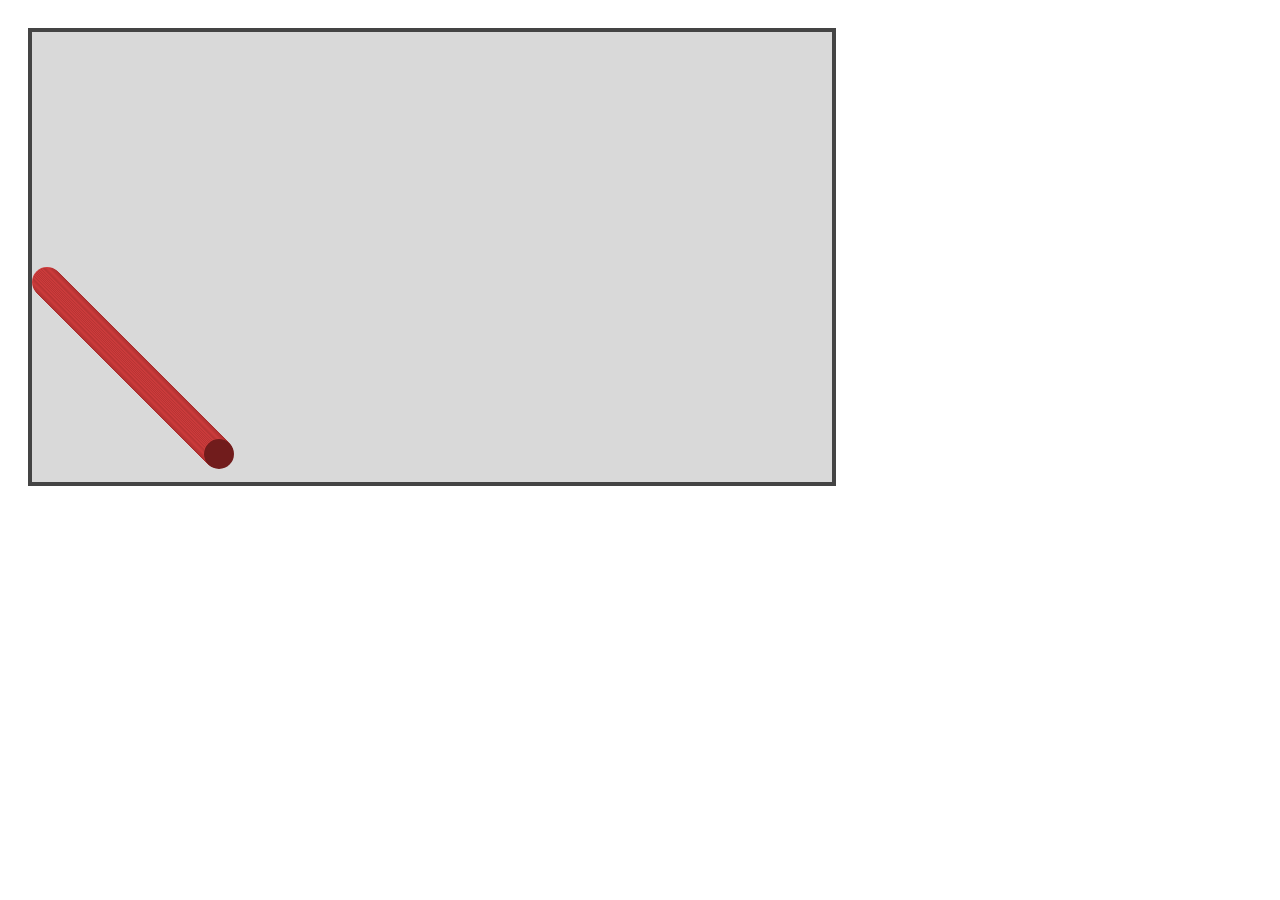
<file: JavaScript/BouncingBall/index.html>
﻿<!DOCTYPE html>
<html xmlns="http://www.w3.org/1999/xhtml">
<head>
    <title></title>
    <link href="boncingBall.css" rel="stylesheet" />
</head>
<body>
    <canvas width="800" height="450" id="canvas-id">Canvas not supported
    </canvas>
    <script src="boucingBall.js"></script>
</body>
</html>
</file>
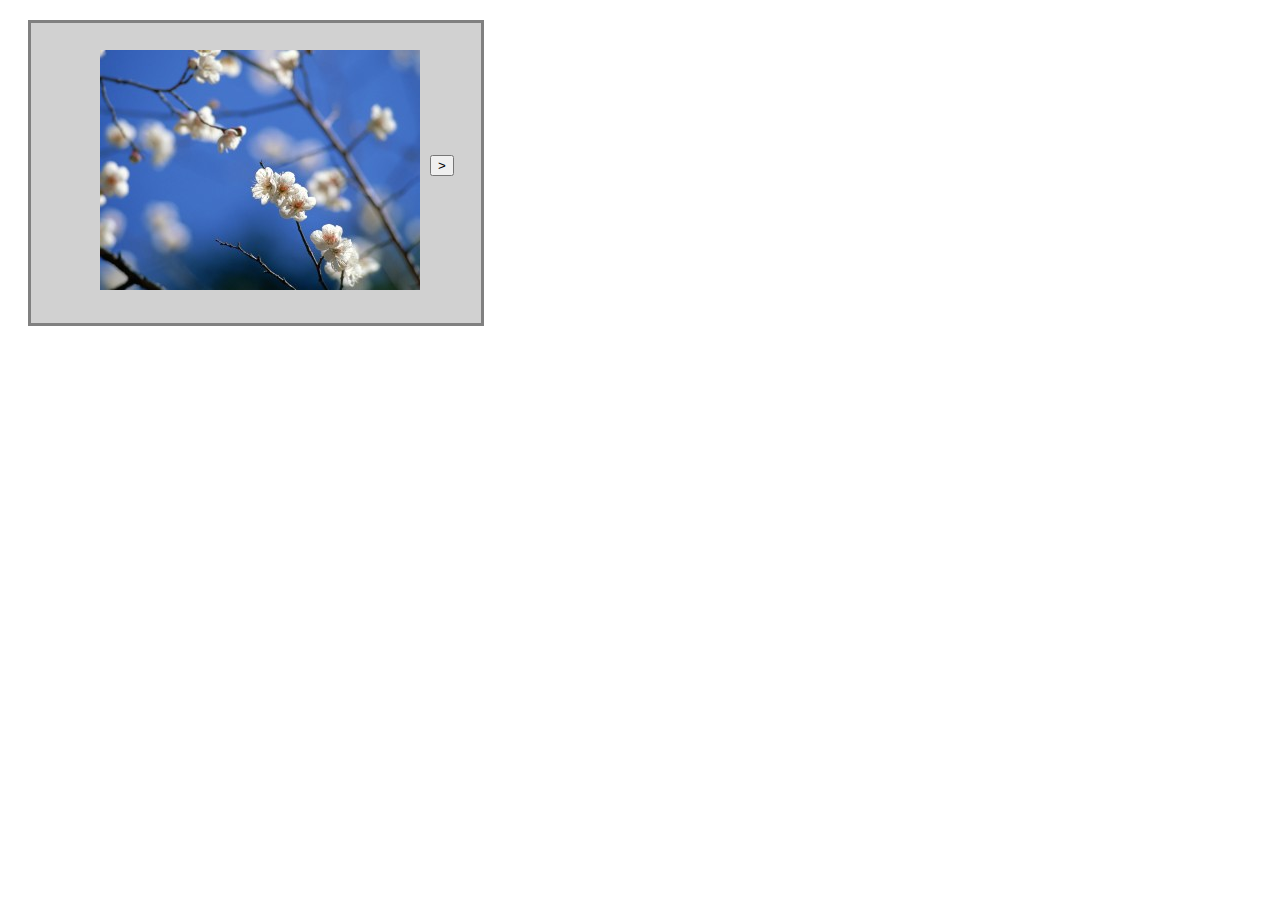
<file: JavaScript/Carousel/index.html>
﻿<!DOCTYPE html>
<html xmlns="http://www.w3.org/1999/xhtml">
<head>
    <title>Flower carousel</title>
    <link href="carouselStyles.css" rel="stylesheet" />
</head>
<body>
    <div id="wrapper">
        <button id="backward">< </button>
        <div id="imageHolder">
            <img src="imgs/flower (1).jpg" alt="Alternate Text" />
            <img src="imgs/flower (2).jpg" alt="Alternate Text" />
            <img src="imgs/flower (3).jpg" alt="Alternate Text" />
            <img src="imgs/flower (4).jpg" alt="Alternate Text" />
            <img src="imgs/flower (5).jpg" alt="Alternate Text" />
            <img src="imgs/flower (6).jpg" alt="Alternate Text" />
            <img src="imgs/flower (7).jpg" alt="Alternate Text" />
        </div>
        <button id="forward">> </button>

        <script src="carousellFunctionality.js"></script>
    </div>
</body>
</html>
</file>
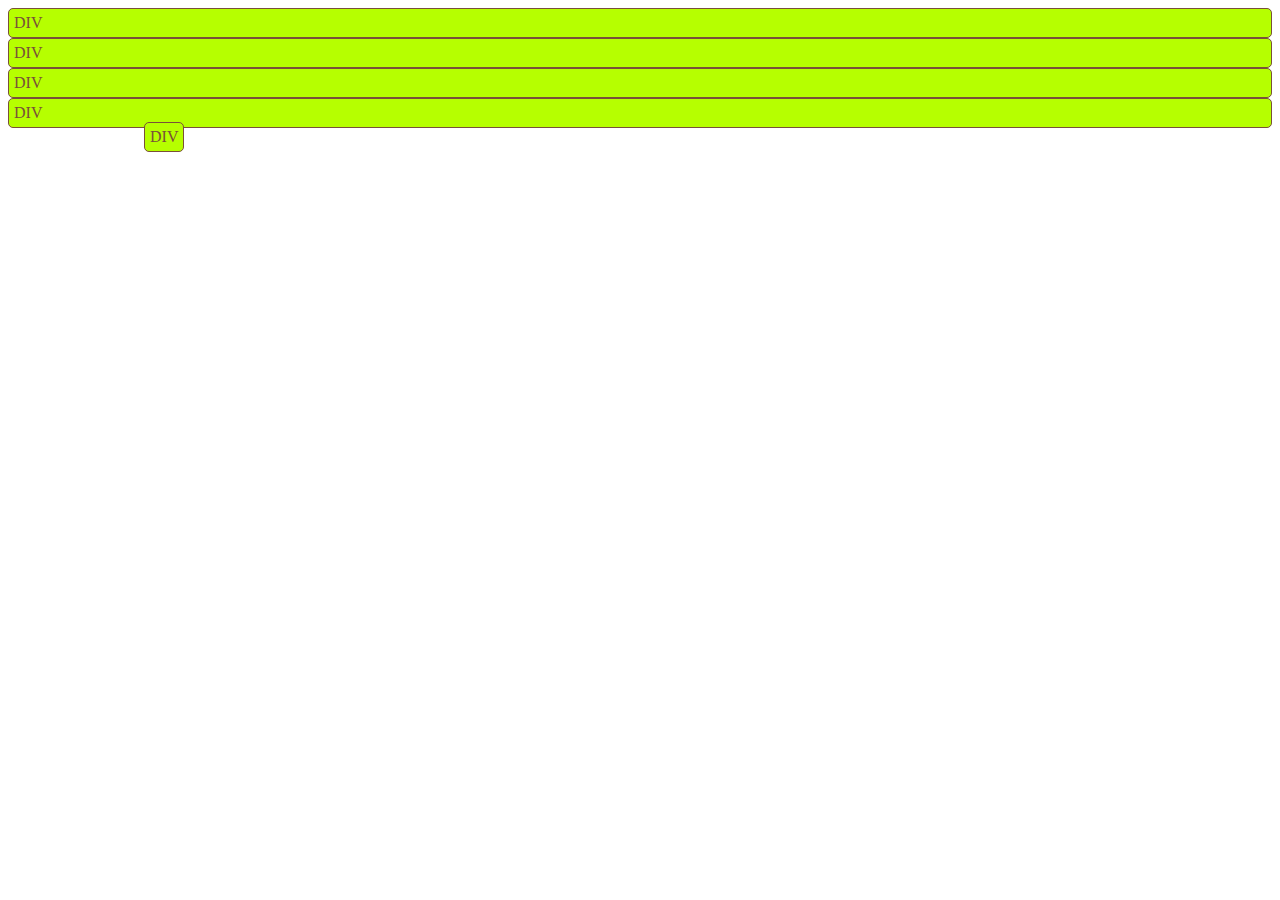
<file: JavaScript/DivsInCIrcle/index.html>
﻿<!DOCTYPE html>
<html xmlns="http://www.w3.org/1999/xhtml">
<head>
    <title>DIVs in circle</title>
    <style>
        .div-to-move {
            border: 1px solid #795039;
            border-radius: 5px;
            padding: 5px;
            background-color: #b6ff00;
            color: #795039;
        }
    </style>
</head>
<body onload="moveDivStart()">

    <div id="container">
        <div class="div-to-move">DIV</div>
        <div class="div-to-move">DIV</div>
        <div class="div-to-move">DIV</div>
        <div class="div-to-move">DIV</div>
        <div class="div-to-move">DIV</div>
    </div>

    <script>
        function moveDivStart() {

            function moveDiv(t, myDiv) {
                myDiv.style.position = "absolute";
                t = t + 0.1; // "time"
                var r = 50; //radius of circle
                var xcenter = 100; //x location of circles centre on screen
                var ycenter = 100; //y location of circles centre on screen
                var x = Math.floor(xcenter + (r * Math.cos(t))); //circles parametric function
                var y = Math.floor(ycenter + (r * Math.sin(t))); //circles parametric function

                myDiv.style.top = x + "px"; //set divs new coordinates
                myDiv.style.left = y + "px"; //set divs new coordinates

                setTimeout();
                setTimeout(function () { //make sure the animation keeps going
                    moveDiv(t, myDiv);
                }, 100);
            }

            //function divsCoordintes() {

            //    var container = document.getElementById("container");
            //    var divs = container.childNodes;
            //    var onlyDivs = [];
            //    for (var i = 0; i < divs.length; i++) {
            //        if (divs[i] instanceof HTMLDivElement) {
            //            onlyDivs.push(divs[i]);
            //        }
            //    }
            //    var numElements = 5;
            //    var angle = 36;
            //    var radius = 50;
            //    var step = (2 * Math.PI) / numElements;

            //    for (var i = 0; i < numElements; i++) {
            //        var x = 200 / 2 + radius * Math.cos(angle);
            //        var y = 200 / 2 + radius * Math.sin(angle);
            //        angle += step;
            //        onlyDivs[i].style.position = "absolute";
            //        onlyDivs[i].style.top = x + "px";
            //        onlyDivs[i].style.left = y + "px";

            //    }
            //}

            //divsCoordintes();

            var myDivs = document.getElementsByClassName("div-to-move");//get div elements

            moveDiv(1, myDivs[0]); //start the animation
            moveDiv(2.2, myDivs[1]); //start the animation
            moveDiv(3.4, myDivs[2]); //start the animation
            moveDiv(4.6, myDivs[3]); //start the animation
            moveDiv(5.8, myDivs[4]); //start the animation
        }
    </script>
</body>
</html>
</file>
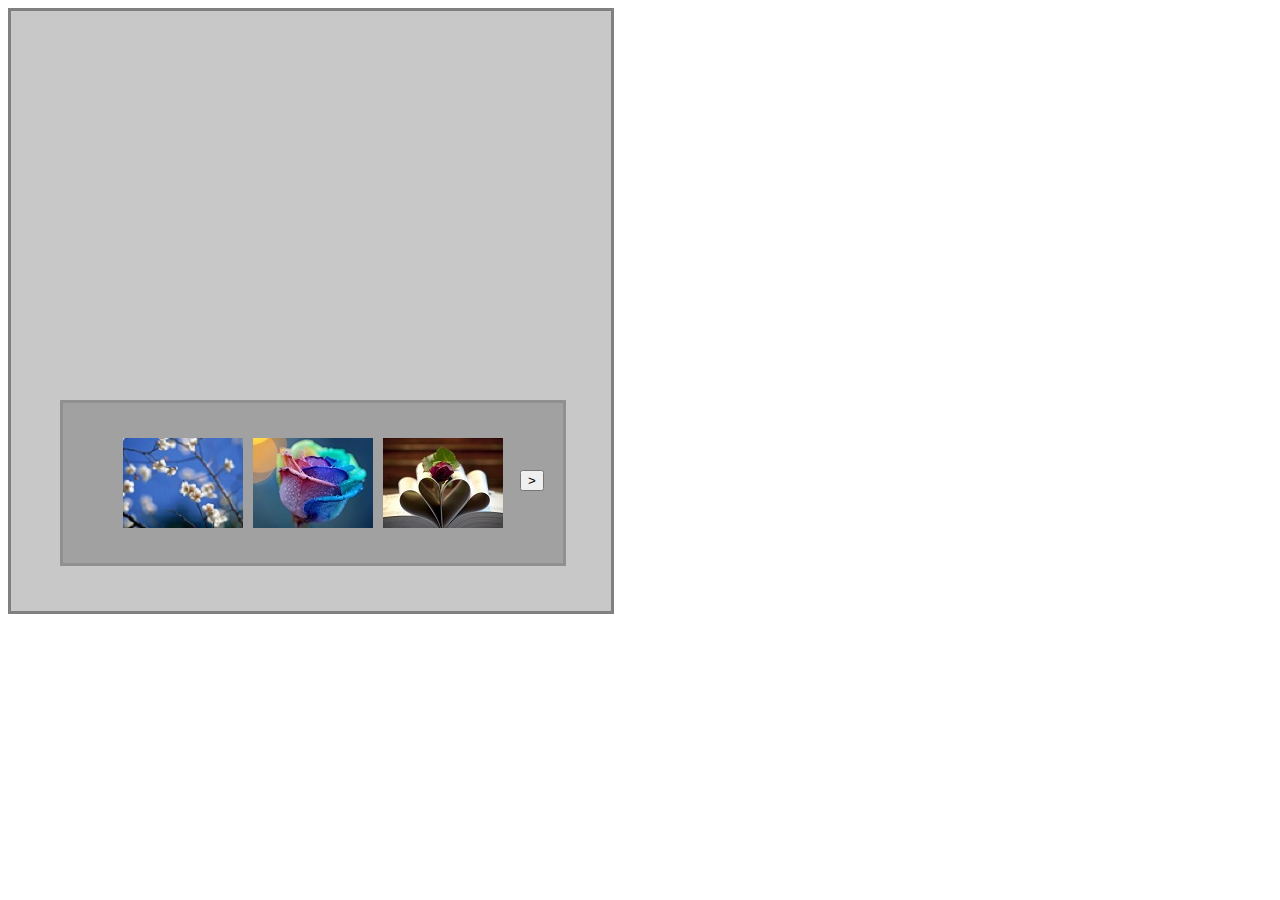
<file: JavaScript/ImageSlaiderPrototypalOOP/index.html>
﻿<!DOCTYPE html>
<html xmlns="http://www.w3.org/1999/xhtml">
<head>
    <title></title>

    <script src="ObjCreateShilIE.js"></script>
    <link href="styles.css" rel="stylesheet" />
    <!--<link href="http://localhost:3106/styles.css" rel="stylesheet" />-->
</head>
<body>
    <div id="wrapper">
        <div id="large-image"></div>
        <div id="thumbnail-conatainer"></div>
        <button id="prev"><</button>
        <button id="next">></button>
    </div>
    <script src="imageSliderFunctionality.js"></script>
</body>
</html>
</file>
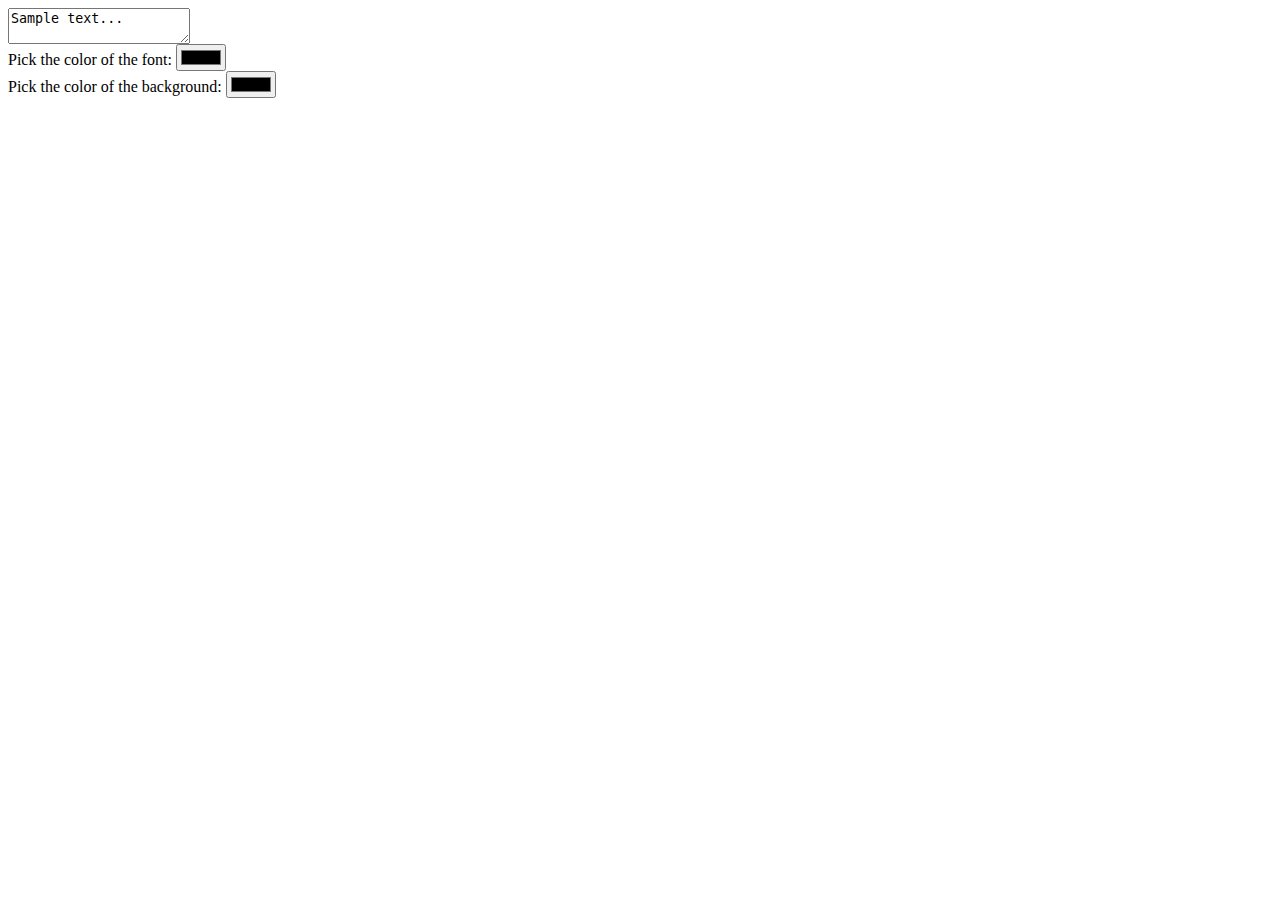
<file: JavaScript/InputTypeColor/index.html>
﻿<!DOCTYPE html>
<html xmlns="http://www.w3.org/1999/xhtml">
<head>
    <title>Colors</title>
    <style>
        body > textarea {
            display: block;
        }
    </style>
</head>
<body>
    <textarea>Sample text...</textarea>
    <label for="font-color">Pick the color of the font:  </label>
    <input type="color" id="font-color" onchange="onFontColorChange()" />
    <br />
    <label for="background-color">Pick the color of the background:  </label>
    <input type="color" id="background-color" onchange="onBackgroundColorChange()" />

    <script>
        function onFontColorChange() {
            var textArea = document.getElementsByTagName("textarea")[0];
            var fontColor = document.getElementById("font-color").value;
            textArea.style.color = fontColor;
        }

        function onBackgroundColorChange() {
            var textArea = document.getElementsByTagName("textarea")[0];
            var backgroundColor = document.getElementById("background-color").value;
            textArea.style.backgroundColor = backgroundColor;
        }

    </script>
</body>
</html>
</file>
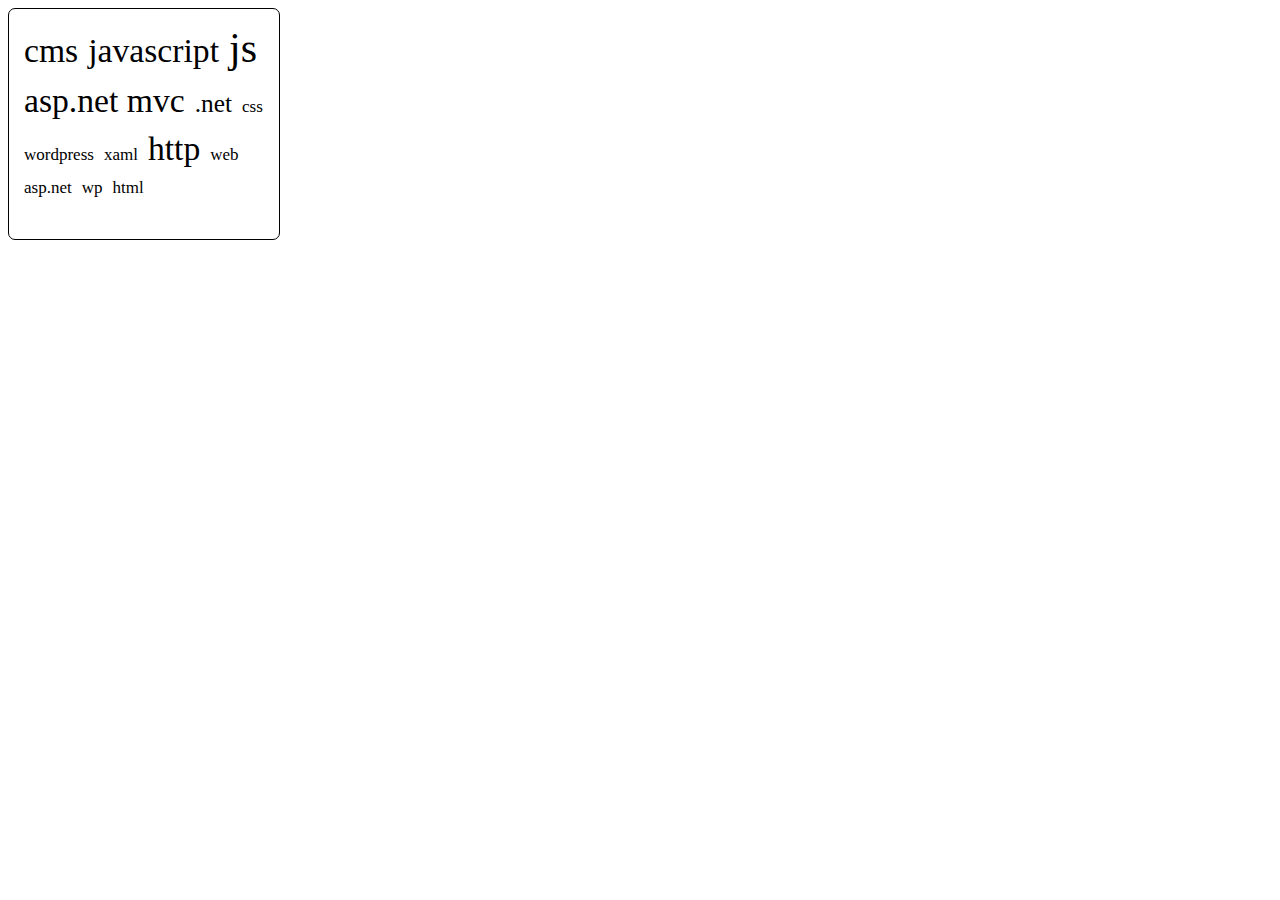
<file: JavaScript/TagCloud/index.html>
﻿<!DOCTYPE html>
<html xmlns="http://www.w3.org/1999/xhtml">
<head>
    <title>Tag Cloud</title>
    <style>
        #container {
            width: 250px;
            height: 210px;
            border: 1px solid black;
            border-radius: 7px;
            padding: 10px;
            margin: 0px;
        }

        span {
            margin: 5px;
            position: relative;
            display:inline-block;
        }

    </style>
</head>
<body>
    <div id="container"></div>
    <script>
        var tags = ["cms", "javascript", "js", "ASP.NET MVC", ".net", ".net", "css", "wordpress", "xaml", "js", "http", "web", "asp.net", "asp.net MVC", "ASP.NET MVC", "wp", "javascript", "js", "cms", "html", "javascript", "http", "http", "CMS", "js"]
        generateTagCloud(tags, 17, 42); //string

        function generateTagCloud(tags, minTextSize, maxTextSize) {
            var dictionaryOfOccurances = {};
            for (var i = 0; i < tags.length; i++) {
                tags[i] = tags[i].toLowerCase();

                if (!dictionaryOfOccurances[tags[i]]) {
                    dictionaryOfOccurances[tags[i]] = 1;
                }
                else {
                    dictionaryOfOccurances[tags[i]]++;
                }
            }
            console.log(dictionaryOfOccurances);

            var minValue = Number.MAX_VALUE;
            var maxValue = Number.MIN_VALUE;

            for (var i in dictionaryOfOccurances) {
                if (dictionaryOfOccurances[i] < minValue) {
                    minValue = dictionaryOfOccurances[i];
                }

                if (dictionaryOfOccurances[i] > maxValue) {
                    maxValue = dictionaryOfOccurances[i];
                }
            }

            var coefitient = interpolateFontSize(minTextSize, maxTextSize, dictionaryOfOccurances, minValue, maxValue);
            fillDivWithSpans(minTextSize, maxTextSize, minValue, maxValue, dictionaryOfOccurances, coefitient);
        }

        function interpolateFontSize(minTextSize, maxTextSize, dictionaryOfOccurances, minValue, maxValue) {

            var diapazon = maxValue - minValue;
            var coefitient = (maxTextSize - minTextSize) / diapazon
            return coefitient;
        }

        function fillDivWithSpans(minTextSize, maxTextSize, minValue, maxValue, dictionaryOfOccurances, coefitient) {
            var container = document.getElementById("container");
            for (var i in dictionaryOfOccurances) {
                var span = document.createElement("span");
                span.innerHTML = i;
                if (dictionaryOfOccurances[i] == maxValue) {
                    span.style.fontSize = maxTextSize + "px";
                }

                else if (dictionaryOfOccurances[i] == minValue) {
                    span.style.fontSize = minTextSize + "px";
                }

                else {
                    span.style.fontSize = ((dictionaryOfOccurances[i] - minValue) * coefitient + minTextSize) + "px";
                }

                container.appendChild(span);
            }
                console.log(container.innerText);
        }
    </script>
</body>
</html>

<!--Visualize a string of tags (strings) in a given container
By given minFontSize and maxFontSize, generate the tags with different font-size, 
    depending on the number of occurrences-->
</file>
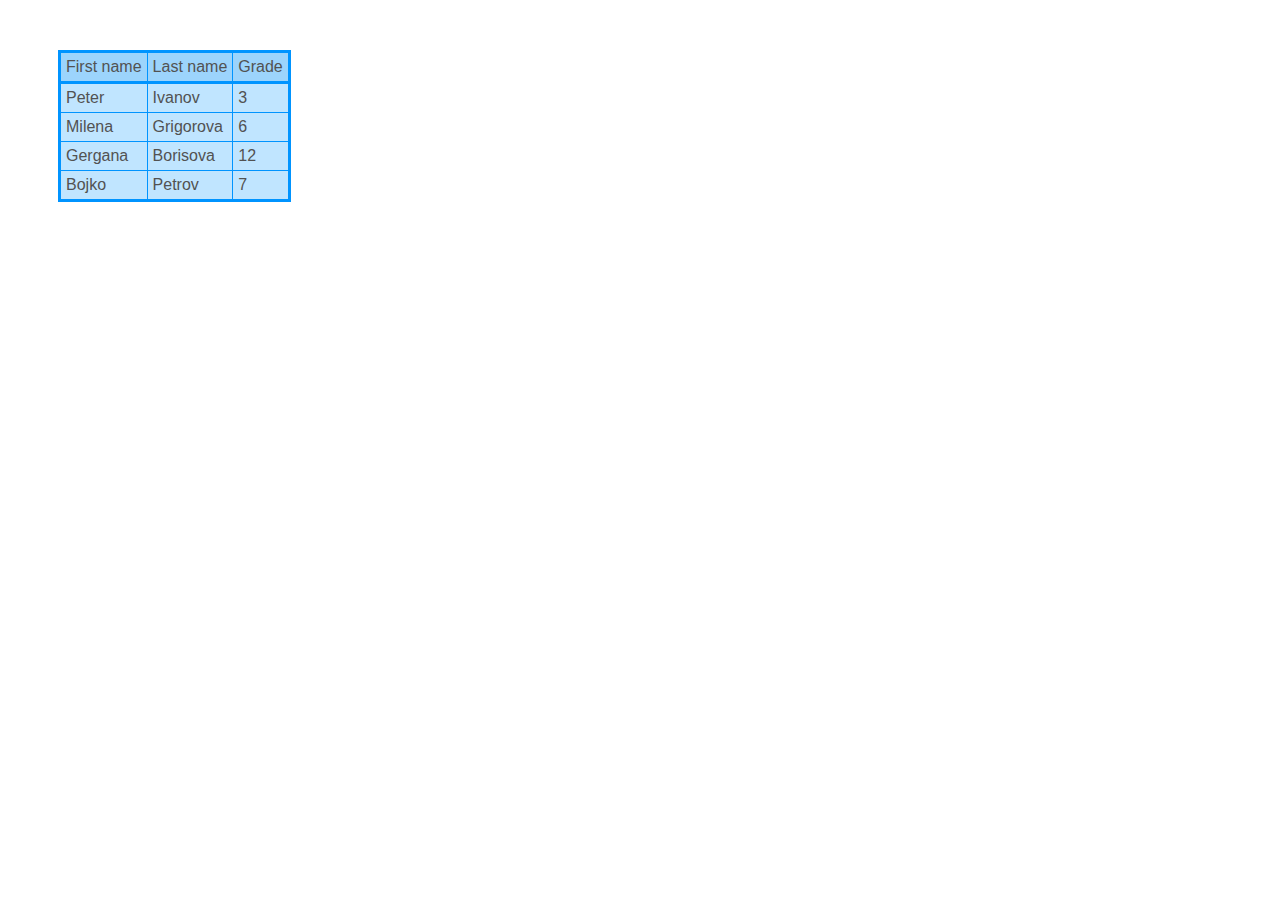
<file: JavaScript/TalbeOfStudents/index.html>
﻿<!DOCTYPE html>
<html xmlns="http://www.w3.org/1999/xhtml">
<head>
    <title>Table of students</title>
    <link href="styles.css" rel="stylesheet" />
    <script src="Scripts/jquery-2.1.0.js"></script>
</head>
<body>
    <div id="wrapper">
        <table>
            <thead>
                <tr>
                    <td>First name</td>
                    <td>Last name</td>
                    <td>Grade</td>
                </tr>
            </thead>
            <tbody>
            </tbody>
        </table>
    </div>
    <script src="functionality.js"></script>
</body>
</html>
</file>
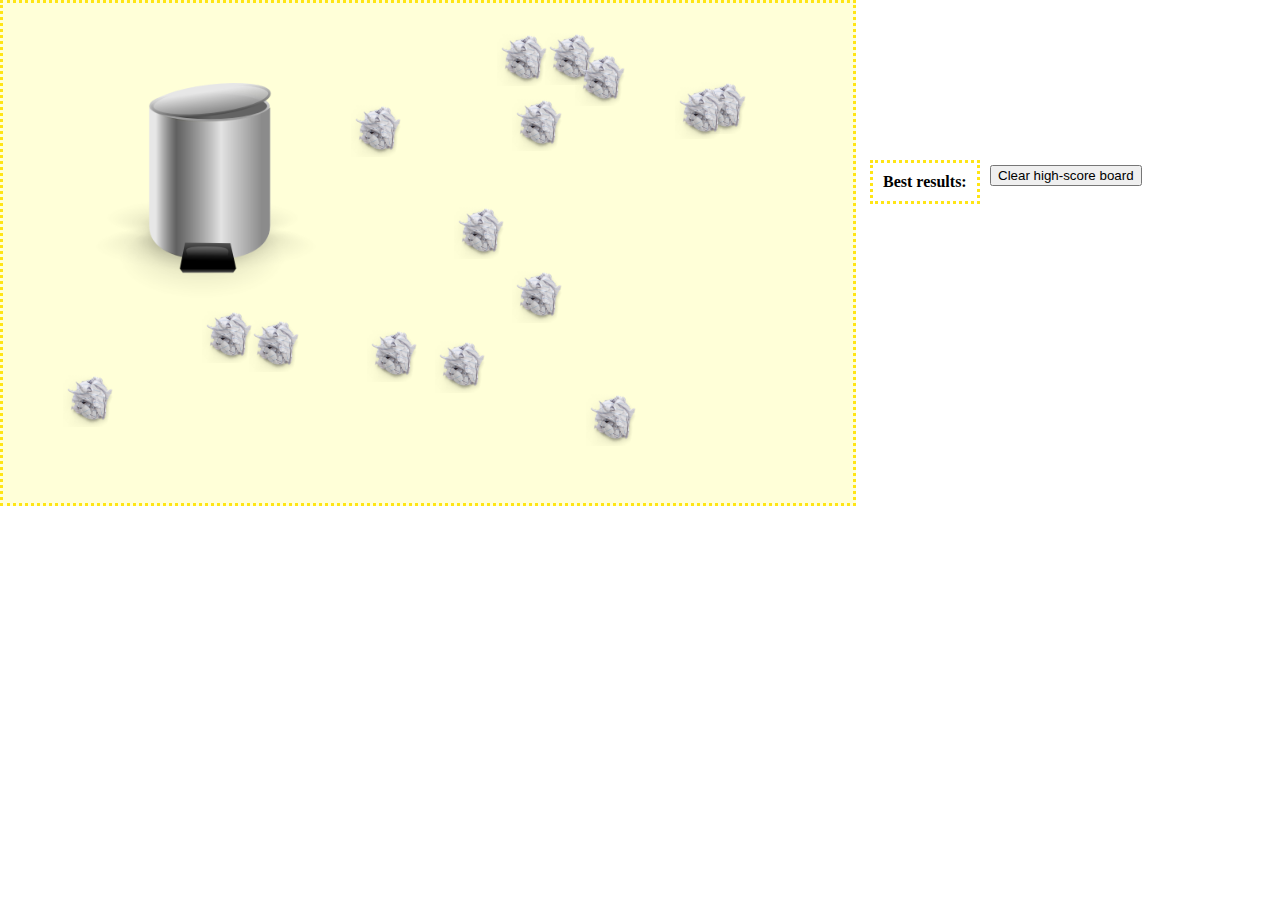
<file: JavaScript/TrashBin/index.html>
﻿<!DOCTYPE html>
<html xmlns="http://www.w3.org/1999/xhtml">
<head>
    <title>Trash bin game</title>
    <script src="JSForTrashBinGame.js"></script>
    <link href="stylesForTrashBin.css" rel="stylesheet" />
</head>
<body>
    <div id="wrapper">
        <img id="bin-closed" class="bin" src="imgs/1194985707357270269gnome-fs-trash-empty.svg.hi.png" alt="Closed bin" ondrop="dropPaper(event)" ondragover="openBucket()" />
        <img id="bin-opened" class="bin" src="imgs/11949857082115351899gnome-fs-trash-full.svg.hi.png" alt="Opened bin" ondrop="dropPaper(event)" ondragleave="closeBucket()" ondragover="alowDrop(event)" />
        <label for="userNameInput">Please enter your name</label>
        <input type="text" name="userName" value=" " id="userNameInput" />
        <button id="submit-name" onclick="submitName()">OK</button>
        <div id="scoreBoard"><span>Best results:</span></div>
        <button id="lockal-strage-clear" onclick="ClearLockalStorage()">Clear high-score board</button>
        <button id="play-again" onclick="ReloadPage()">Play again</button>
    </div>
</body>
</html>
</file>
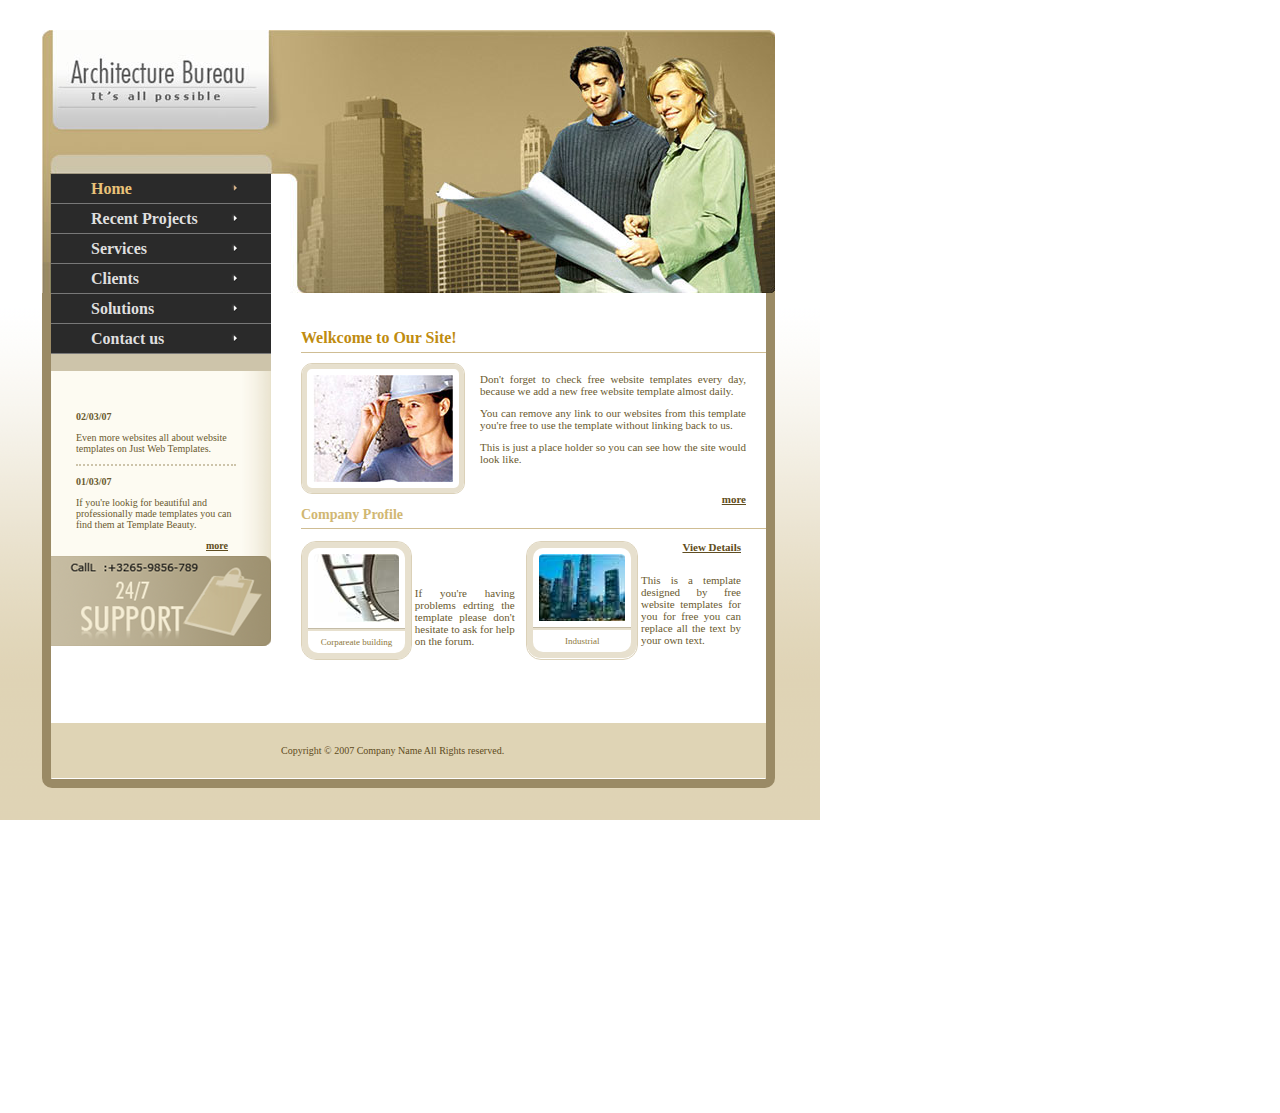
<file: Html&CSS/ArchitectureBuroSite/ArchitectureBuroSite.html>
﻿<!DOCTYPE html>
<html xmlns="http://www.w3.org/1999/xhtml">
<head>
    <title>ArchitectureBuroSite</title>
    <link href="ArchitectureBuroSite.css" rel="stylesheet" />
</head>
<body>
    <div id="wrapper">
        <div id="border-helper"></div>
        <div id="content-wrapper">

            <header></header>

            <aside>
                <ul>
                    <li class="selected"><a href="#" class="selected">Home</a></li>
                    <li><a href="#">Recent Projects</a></li>
                    <li><a href="#">Services</a></li>
                    <li><a href="#">Clients</a></li>
                    <li><a href="#">Solutions</a></li>
                    <li><a href="#">Contact us</a></li>
                </ul>
                <div id="news">
                    <strong>02/03/07</strong>
                    <p>Even more websites all about website templates on Just Web Templates.</p>
                    <strong>01/03/07</strong>
                    <p>If you're lookig for beautiful and professionally made templates you can find them at Template Beauty.</p>
                    <a href="#">more</a>
                    <div id="phone"></div>
                </div>
            </aside>

            <section>
                <h1>Welkcome to Our Site!</h1>
                <article>
                    <div class="img-container" id="article">
                        <img src="imgs/img1.jpg" alt="img1" />
                    </div>
                    <p>
                        Don't forget to check free website templates every day, because we add a new free website template almost daily.
                        <span></span>
                        You can remove any link to our websites from this template you're free to use the template without linking back to us.
                        <span></span>
                        This is just a place holder so you can see how the site would look like.
                    </p>
                    <a href="#">more</a>
                </article>
                <div id="company-profile">
                    <h2>Company Profile</h2>
                    <div id="left">
                        <div class="img-container">
                            <div class="img-container-2">
                                <img src="imgs/img2.jpg" alt="img2" />
                                <div class="img-title">Corpareate building</div>
                            </div>
                        </div>
                        <p>If you're having problems edrting the template please don't hesitate to ask for help on the forum.</p>
                    </div>
                    <div id="right">
                        <div class="img-container">
                            <div class="img-container-2">
                                <img src="imgs/img3.jpg" alt="img2" />
                                <div class="img-title">Industrial</div>
                            </div>
                        </div>
                        <p>This is a template designed by free website templates for you for free you can replace all the text by your own text.</p>
                        <a href="#">View Details</a>
                    </div>
                </div>
            </section>

            <footer>Copyright &copy; 2007 Company Name All Rights reserved.</footer>

        </div>
    </div>

</body>
</html>
</file>
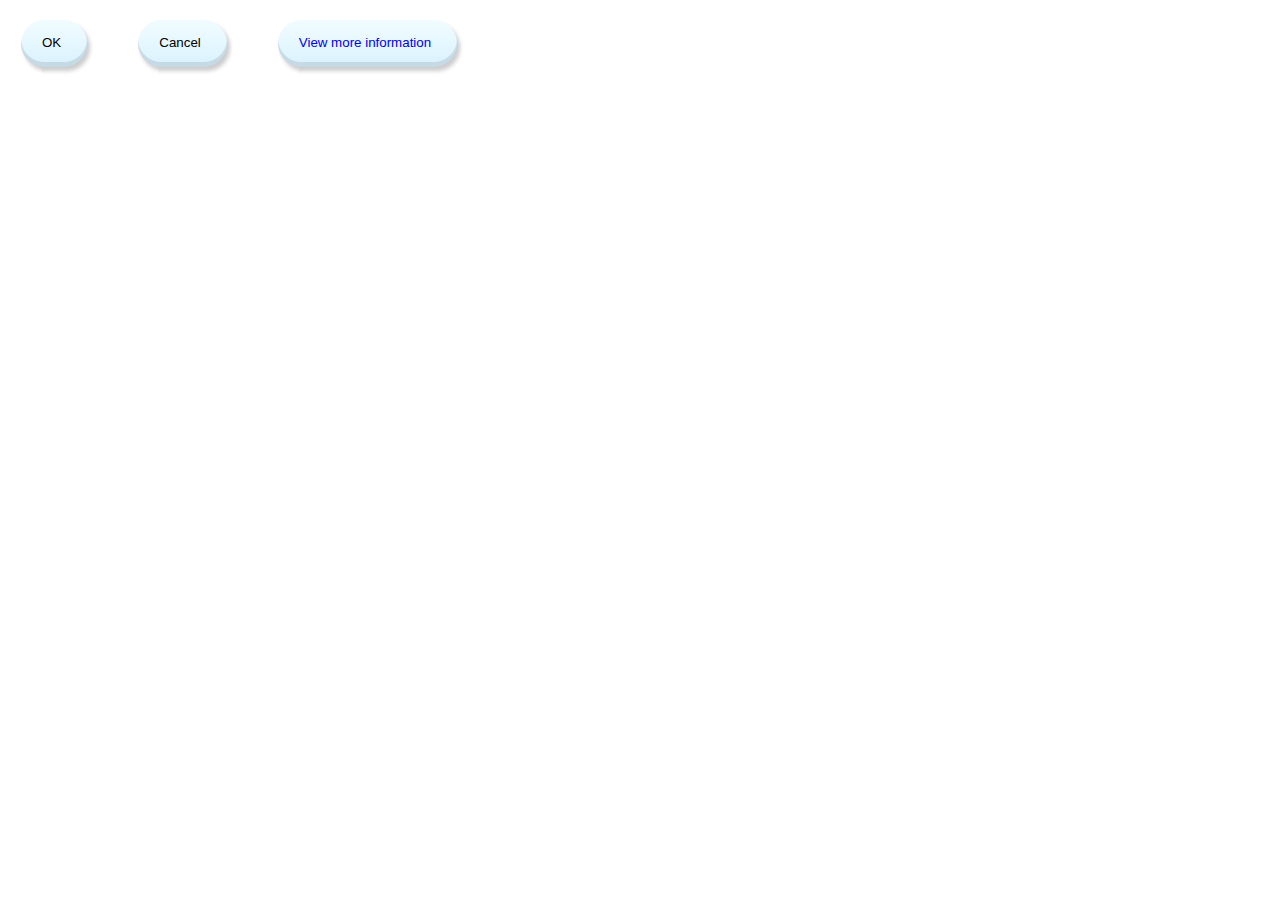
<file: Html&CSS/Buttons/button.html>
﻿<!DOCTYPE html>
<html xmlns="http://www.w3.org/1999/xhtml">
<head>
    <title>button</title>
    <link href="button.css" rel="stylesheet" />
</head>
<body>
    <button>
        <span class="left"></span><span class="middle">OK</span><span class="right"></span>
    </button>
    <button>
        <span class="left"></span><span class="middle">Cancel</span><span class="right"></span>
    </button>
    <button>
        <span class="left"></span><a href="#"><span class="middle">View more information</span></a><span class="right"></span>
    </button>
</body>
</html>
</file>
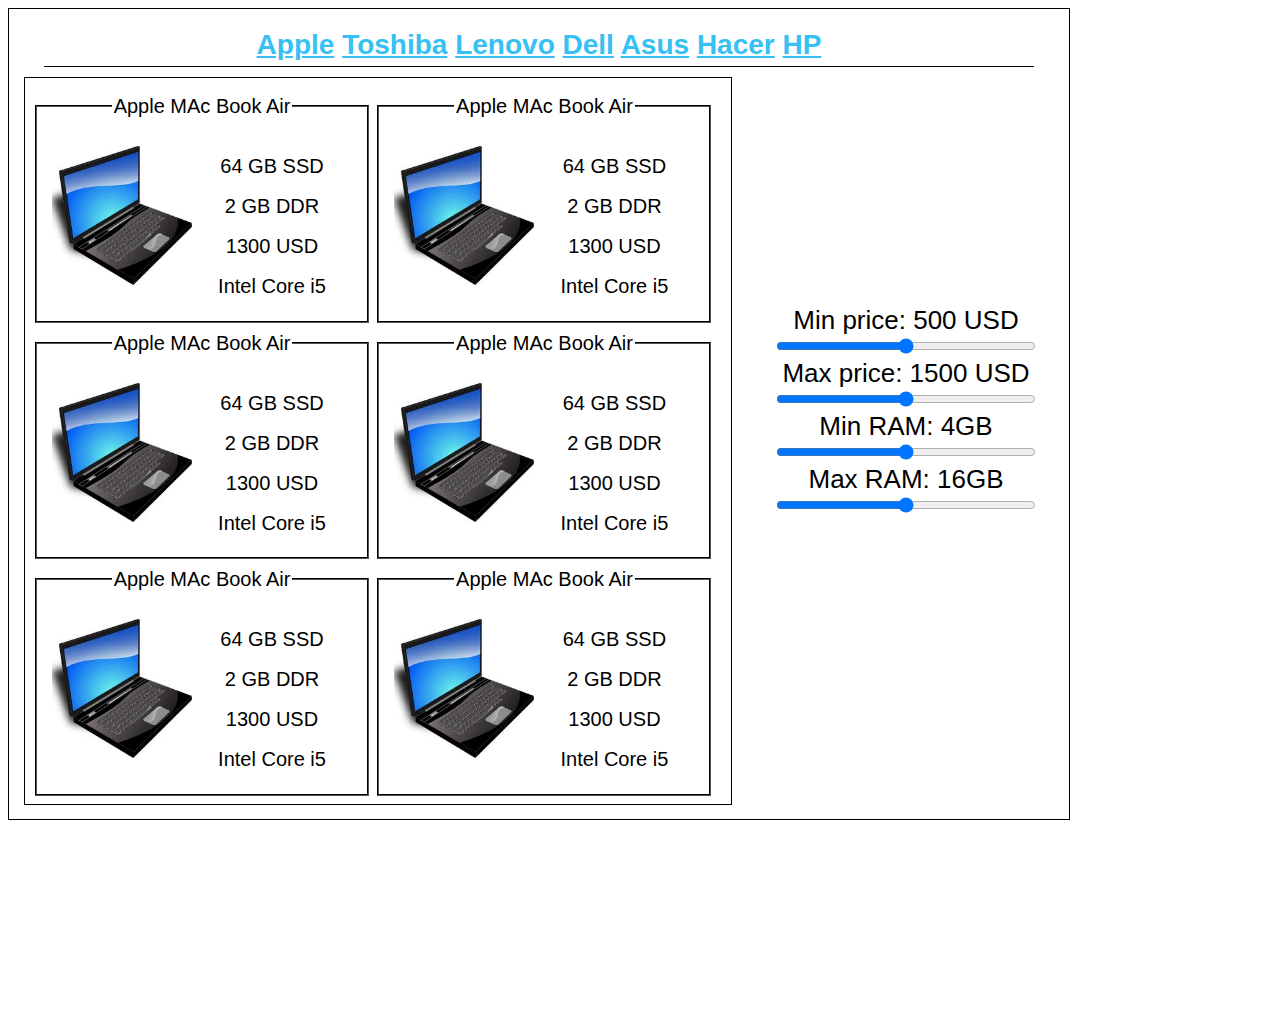
<file: Html&CSS/LaptopMarket/LaptopMarketWithoutTables.html>
﻿<!DOCTYPE html>
<html xmlns="http://www.w3.org/1999/xhtml">
<head>
    <title>LaptopMarketWithoutTables</title>
    <link href="LaptopMarketWithoutTables.css" rel="stylesheet" />
</head>
<body>
    <header>
        <a href="#">Apple</a>
        <a href="#">Toshiba</a>
        <a href="#">Lenovo</a>
        <a href="#">Dell</a>
        <a href="#">Asus</a>
        <a href="#">Hacer</a>
        <a href="#">HP</a>
    </header>
    <form method="post">
        <section>
            <fieldset>
                <legend>Apple MAc Book Air</legend>
                <img src="images.jpg" alt="laptop" width="80" />
                <span>64 GB SSD</span>
                <br />
                <span>2 GB DDR</span>
                <br />
                <span>1300 USD</span>
                <br />
                <span>Intel Core i5</span>
            </fieldset>
            <fieldset>
                <legend>Apple MAc Book Air</legend>
                <img src="images.jpg" alt="laptop" width="80" />
                <span>64 GB SSD</span>
                <br />
                <span>2 GB DDR</span>
                <br />
                <span>1300 USD</span>
                <br />
                <span>Intel Core i5</span>
            </fieldset>
            <fieldset>
                <legend>Apple MAc Book Air</legend>
                <img src="images.jpg" alt="laptop" width="80" />
                <span>64 GB SSD</span>
                <br />
                <span>2 GB DDR</span>
                <br />
                <span>1300 USD</span>
                <br />
                <span>Intel Core i5</span>
            </fieldset>
            <fieldset>
                <legend>Apple MAc Book Air</legend>
                <img src="images.jpg" alt="laptop" width="80" />
                <span>64 GB SSD</span>
                <br />
                <span>2 GB DDR</span>
                <br />
                <span>1300 USD</span>
                <br />
                <span>Intel Core i5</span>
            </fieldset>
            <fieldset>
                <legend>Apple MAc Book Air</legend>
                <img src="images.jpg" alt="laptop" width="80" />
                <span>64 GB SSD</span>
                <br />
                <span>2 GB DDR</span>
                <br />
                <span>1300 USD</span>
                <br />
                <span>Intel Core i5</span>
            </fieldset>
            <fieldset>
                <legend>Apple MAc Book Air</legend>
                <img src="images.jpg" alt="laptop" width="80" />
                <span>64 GB SSD</span>
                <br />
                <span>2 GB DDR</span>
                <br />
                <span>1300 USD</span>
                <br />
                <span>Intel Core i5</span>
            </fieldset>
        </section>
        <aside>
            <span>Min price: 500 USD</span>
            <br />
            <input type="range" min="0" max="1500" />
            <br />
            <span>Max price: 1500 USD</span>
            <br />
            <input type="range" min="0" max="1500" />
            <br />
            <span>Min RAM: 4GB</span>
            <br />
            <input type="range" min="0" max="1500" />
            <br />
            <span>Max RAM: 16GB</span>
            <br />
            <input type="range" min="0" max="1500" />
        </aside>
    </form>

</body>
</html>
</file>
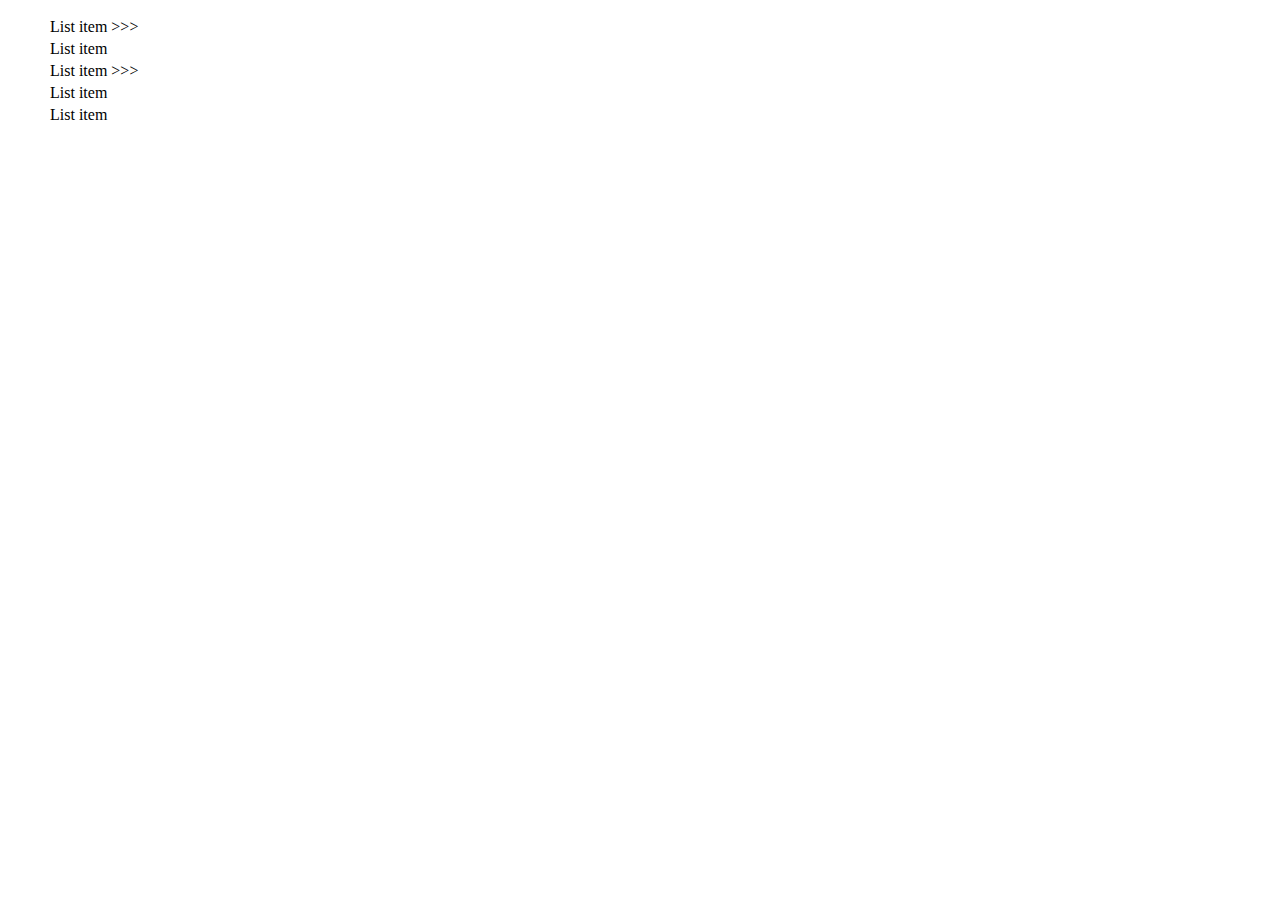
<file: Html&CSS/SublistsHover/1-Sublists.html>
﻿<!DOCTYPE html>
<html xmlns="http://www.w3.org/1999/xhtml">
<head>
    <title>1-Sublists</title>
    <link href="1-Sublists.css" rel="stylesheet" />
</head>
<body>
    <ul>
        <li>List item >>>
            <ul>
                <li>Sublist item >>>
                    <ul>
                        <li>Sublist item >>> 
                            <ul>
                                <li>Sublist item</li>
                                <li>Sublist item</li>
                                <li>Sublist item</li>
                                <li>Sublist item</li>
                            </ul>
                        </li>
                        <li>Sublist item</li>
                        <li>Sublist item</li>
                        <li>Sublist item</li>
                    </ul>
                </li>
                <li>Sublist item</li>
                <li>Sublist item</li>
                <li>Sublist item</li>
            </ul>
        </li>
        <li>List item</li>
        <li>List item >>>
                <ul>
                    <li>Sublist item</li>
                    <li>Sublist item</li>
                    <li>Sublist item</li>
                    <li>Sublist item</li>
                </ul>
        </li>

        <li>List item</li>
        <li>List item</li>
    </ul>
</body>
</html>
</file>
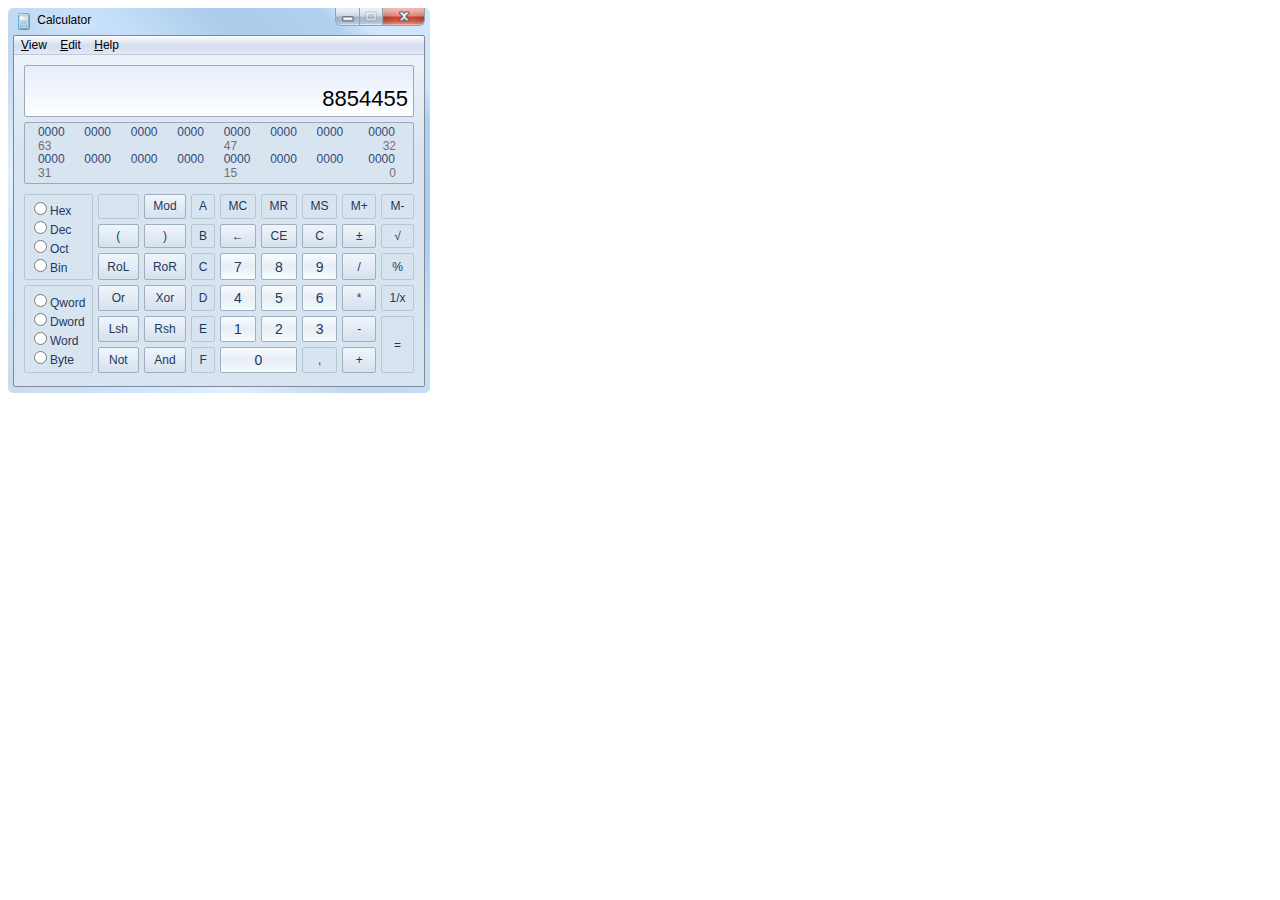
<file: Html&CSS/WindowsCalculator/TheCalculator.html>
﻿<!DOCTYPE html>
<html xmlns="http://www.w3.org/1999/xhtml">
<head>
    <title>TheCalculator</title>
    <link href="TheCalculator.css" rel="stylesheet" />
</head>
<body>
    <div class="window">
        <img src="Calculator.png" alt="CalculatorIcon" />
        <div id="Calc">Calculator</div>
        <div id="CloseBar">
            <img src="MinimizeButton.png" alt="Minimize" />
            <img src="ResoreButton.png" alt="Minimize" />
            <img src="CloseButton.png" alt="Close" />
        </div>
        <div id="CalculatorBody">
            <header>
                <span>View</span>  <span>Edit</span>  <span>Help</span>
            </header>
            <section>
                <div id="field">8854455</div>
                <div id="field-of-numbers">
                    <table>
                        <tr>
                            <td>0000</td>
                            <td>0000</td>
                            <td>0000</td>
                            <td>0000</td>
                            <td>0000</td>
                            <td>0000</td>
                            <td>0000</td>
                            <td>0000</td>
                        </tr>
                        <tr>
                            <td class="grey">63</td>
                            <td></td>
                            <td></td>
                            <td></td>
                            <td class="grey">47</td>
                            <td></td>
                            <td></td>
                            <td class="grey">32</td>
                        </tr>
                        <tr>
                            <td>0000</td>
                            <td>0000</td>
                            <td>0000</td>
                            <td>0000</td>
                            <td>0000</td>
                            <td>0000</td>
                            <td>0000</td>
                            <td>0000</td>
                        </tr>
                        <tr>
                            <td class="grey">31</td>
                            <td></td>
                            <td></td>
                            <td></td>
                            <td class="grey">15</td>
                            <td></td>
                            <td></td>
                            <td class="grey">0</td>
                        </tr>
                    </table>
                </div>
                <div>
                    <table>
                        <tr>
                            <td id="system" colspan="2" rowspan="3">
                                <ul>
                                    <li>
                                        <input type="radio" name="system" />Hex</li>
                                    <li>
                                        <input type="radio" name="system" />Dec</li>
                                    <li>
                                        <input type="radio" name="system" />Oct</li>
                                    <li>
                                        <input type="radio" name="system" />Bin</li>
                                </ul>
                            </td>
                            <td></td>
                            <td class="button-gradient">Mod</td>
                            <td class="unactive">A</td>
                            <td>MC</td>
                            <td>MR</td>
                            <td>MS</td>
                            <td>M+</td>
                            <td>M-</td>
                        </tr>
                        <tr>
                            <td class="button-gradient">(</td>
                            <td class="button-gradient">)</td>
                            <td class="unactive">B</td>
                            <td class="button-gradient">&larr;</td>
                            <td class="button-gradient">CE</td>
                            <td class="button-gradient">C</td>
                            <td class="button-gradient">&plusmn;</td>
                            <td class="unactive">&radic;</td>
                        </tr>
                        <tr>
                            <td class="button-gradient">RoL</td>
                            <td class="button-gradient">RoR</td>
                            <td class="unactive">C</td>
                            <td class="button-number">7</td>
                            <td class="button-number">8</td>
                            <td class="button-number">9</td>
                            <td class="button-gradient">/</td>
                            <td class="unactive">%</td>
                        </tr>
                        <tr>
                            <td id="system2" colspan="2" rowspan="3">
                                <ul>
                                    <li>
                                        <input type="radio" name="type-def" />Qword</li>

                                    <li>
                                        <input type="radio" name="type-def" />Dword</li>

                                    <li>
                                        <input type="radio" name="type-def" />Word</li>
                                    <li>
                                        <input type="radio" name="type-def" />Byte</li>
                                </ul>
                            </td>
                            <td class="button-gradient">Or</td>
                            <td class="button-gradient">Xor</td>
                            <td class="unactive">D</td>
                            <td class="button-number">4</td>
                            <td class="button-number">5</td>
                            <td class="button-number">6</td>
                            <td class="button-gradient">*</td>
                            <td class="unactive">1/x</td>
                        </tr>
                        <tr>
                            <td class="button-gradient">Lsh</td>
                            <td class="button-gradient">Rsh</td>
                            <td class="unactive">E</td>
                            <td class="button-number">1</td>
                            <td class="button-number">2</td>
                            <td class="button-number">3</td>
                            <td class="button-gradient">-</td>
                            <td class="unactive" id="result" rowspan="2">=</td>
                        </tr>
                        <tr>
                            <td class="button-gradient">Not</td>
                            <td class="button-gradient">And</td>
                            <td class="unactive">F</td>
                            <td class="button-number" colspan="2">0</td>
                            <td class="unactive">,</td>
                            <td class="button-gradient">+</td>
                        </tr>
                    </table>
                </div>
            </section>
        </div>
    </div>
</body>
</html>
</file>
<file: JavaScript/BouncingBall/boncingBall.css>
﻿canvas {
    margin: 20px;
    background-color: #d9d9d9;
    border: 4px solid #444;
}
</file>
<file: JavaScript/Carousel/carouselStyles.css>
﻿#wrapper {
    background-color: #d1d1d1;
    border: 3px solid #808080;
    margin: 20px;
    width: 450px;
    height: 300px;
}

img {
    position: absolute;
    top: 50px;
    left: 100px;
    display: none;
}

    img:first-of-type {
        display: inline-block;
    }

#backward {
    position: absolute;
    top: 155px;
    left: 60px;
    display: none;
}

#forward {
    position: absolute;
    top: 155px;
    left: 430px;
}
</file>
<file: JavaScript/ImageSlaiderPrototypalOOP/styles.css>
﻿#wrapper {
    width: 600px;
    height: 600px;
    background-color: #c8c8c8;
    border: 3px solid #808080;
}

#thumbnail-conatainer {
    width: 500px;
    height: 160px;
    background-color: #a1a1a1;
    position: absolute;
    top: 400px;
    left: 60px;
    border: 3px solid #909090;
}

#prev {
    position: absolute;
    top: 470px;
    left: 75px;
    display: none;
}

#next {
    position: absolute;
    top: 470px;
    left: 520px;
}

img {
    position: relative;
    top: 30px;
    left: 55px;
    display: none;
    padding: 5px;
}

    img:first-of-type {
        display: inline-block;
    }

    img:nth-of-type(2) {
        display: inline-block;
    }

    img:nth-of-type(3) {
        display: inline-block;
    }
</file>
<file: JavaScript/TalbeOfStudents/styles.css>
﻿table {
    color: #525252;
    font-family: Arial, 'DejaVu Sans', 'Liberation Sans', Freesans, sans-serif;
    border: 3px solid #0094ff;
    background: #c0e5ff;
    padding: 0;
    margin: 50px;;
    border-spacing: 0;
    border-collapse: collapse;
}

    table thead {
        border-bottom: 3px solid #0094ff;
        background: #9cd4fc;
    }

    table td {
        border: 1px solid #0094ff;
        padding: 5px;
        margin: 0;
    }
</file>
<file: JavaScript/TrashBin/stylesForTrashBin.css>
﻿body, img {
    margin: 0;
    padding: 0;
}

#wrapper {
    width: 850px;
    height: 500px;
    background-color: #ffffd8;
    border: dotted 3px #ffe515;
}

img.bin {
    position: absolute;
    margin: 80px;
    width: 250px;
}


#bin-opened {
    top: -40px;
    display: none;
}



.paper {
    width: 50px;
    position: absolute;
}

#userNameInput {
    position: absolute;
    display: none;
    left: 320px;
    top: 160px;
}

label {
    position: absolute;
    display: none;
    left: 320px;
    top: 135px;
}

#submit-name {
    position: absolute;
    display: none;
    left: 480px;
    top: 160px;
}

#scoreBoard {
    padding: 10px;
    border: dotted 3px #ffe515;
    position: absolute;
    left: 870px;
    top: 160px;
}

    #scoreBoard span {
        font-weight: bold;
    }

#lockal-strage-clear {
    position: absolute;
    left: 990px;
    top: 165px;
}

#play-again {
    position: absolute;
    display: none;
    left: 470px;
    top: 160px;
}
</file>
<file: Html&CSS/ArchitectureBuroSite/ArchitectureBuroSite.css>
﻿body, div, a, ul, li, p, strong, aside, header, footer, section {
    margin: 0;
    padding: 0;
}

#wrapper {
    width: 820px;
    height: 790px;
    background: url(imgs/base-gradient.png) 0 0 repeat-x;
}

#border-helper {
    position: relative;
    border: 9px solid #9A8A65;
    border-radius: 10px;
    margin: 30px 42px 20px;
    height: 740px;
    width: 715px;
    background: white;
}

a {
    display: inline-block;
    color: #5F4D21;
    padding-bottom: 5px;
    font-weight: bold;
}

/*HEADER*/
header {
    height: 305px;
    background: url(imgs/title.png) 30px 42px no-repeat;
    position: relative;
    top: -820px;
    left: 12px;
}
/*ASIDE*/
aside {
    position: absolute;
    top: 174px;
    left: 51px;
    width: 220px;
}

    aside ul {
        background: #2A2A2A;
        list-style-type: none;
    }

        aside ul li {
            border-bottom: 1px solid #787878;
            padding: 5px 40px 0px;
            line-height: 19px;
            background: url(imgs/arrow.png) 180px 10px no-repeat;
        }

            aside ul li:first-of-type {
            }

            aside ul li a {
                text-decoration: none;
                color: #DFDFDF;
            }

.selected {
    color: #E9C379;
    background: url(imgs/arrow-selected.png) 180px 10px no-repeat;
}

div#news {
    border-top: 17px solid #CDC4AA;
    background: url(imgs/aside-gradient.png) 0 0 repeat-y;
    border-bottom-right-radius: 10px;
    padding-left: 25px;
    padding-top: 40px;
    padding-right: 35px;
    color: #6A5A2F;
    font-family: Tahoma;
    font-size: 10px;
}


    div#news strong {
        display: inline-block;
        margin-bottom: 10px;
    }

    div#news p {
        display: inline-block;
        padding-bottom: 10px;
    }

        div#news p:first-of-type {
            border-bottom: 2px dotted #CDC4AA;
            margin-bottom: 10px;
        }

    div#news a {
        position: relative;
        left: 130px;
    }

    div#news #phone {
        position: relative;
        left: -25px;
        bottom: 0px;
        width: 221px;
        height: 90px;
        background: url(imgs/phone.png) 0px 0 no-repeat;
    }


/*SECTION*/

section {
    position: absolute;
    top: 293px;
    left: 271px;
    width: 465px;
    background-color: white;
    color: #6A5A2F;
    font-family: Tahoma;
    font-size: 11px;
    padding: 25px 0 20px 30px;
}

    section h1 {
        font-size: 16px;
        color: #BF8C10;
        border-bottom: 1px solid #CFBD93;
        padding-bottom: 5px;
    }


    section div#article {
        display: inline-block;
        border: 1px solid #DBD1B8;
        border-radius: 11px;
        height: 129px;
    }

        section div#article img {
            padding: 6px;
            border: 5px solid #E7E0CE;
            border-radius: 10px;
        }

    section > article > p {
        display: inline;
        position: absolute;
        top: 80px;
        padding-right: 20px;
        padding-left: 15px;
        text-align: justify;
    }

        section > article > p > span {
            display: block;
            height: 10px;
        }

    section > article > a {
        position: absolute;
        right: 20px;
        top: 200px;
    }



#company-profile h2 {
    font-size: 14px;
    color: #D1B772;
    border-bottom: 1px solid #CFBD93;
    padding-bottom: 5px;
}

div.img-container {
    display: inline-block;
    border: 1px solid #DBD1B8;
    border-radius: 15px;
    height: 117px;
}

div.img-container-2 {
    padding: 6px;
    background: #E7E0CE;
    border-radius: 14px;
}

    div.img-container-2 img {
        background: white;
        padding: 6px;
        border-top-left-radius: 10px;
        border-top-right-radius: 10px;
        border-bottom: 1px solid #C4BCA7;
    }


div.img-title {
    background: white;
    padding: 6px;
    border-bottom-left-radius: 10px;
    border-bottom-right-radius: 10px;
    text-align: center;
    color: #8E783C;
    font-size: 9px;
}

#company-profile p {
    display: inline-block;
    width: 100px;
    text-align: justify;
}

#company-profile a {
    position: absolute;
    right: 25px;
}

div#right {
    float: right;
    margin-right: 25px;
}

div#left {
    float: left;
}

/*FOOTER*/

footer {
    position: absolute;
    top: 723px;
    left: 51px;
    color: #5E4B21;
    font-family: Tahoma;
    font-size: 10px;
    background: #DFD4B5;
    padding: 22px 230px;
    width: 255px;
}
</file>
<file: Html&CSS/Buttons/button.css>
﻿a, span, div, button, html, body {
    padding:0;
    margin:0;
}


span.left {
    background: url(imgs/left.png);
    display: inline-block;
    width: 22px;
    height: 55px;
    float: left;
    line-height: 55px;
   
}

a:hover span{
text-decoration:underline;
}
span.middle {
    background: url(imgs/middle.png);
    background-repeat: repeat-x;
    display: inline-block;
    height: 55px;
        left: 23px;
    line-height: 45px;
 }

span.right {
    background: url(imgs/right.png);
    display: inline-block;
    width: 32px;
    height: 55px;
    float: right;
    line-height: 55px;
    
}

span {
    background-position: 0 0;
    }
button,div {
    background: none;
    border: none;
    margin:20px;
    padding-bottom:-60px;
    
}

div {
    display:inline-block;
}

/*div, span {
    zoom:1;
}

div:after, span:after {
    content:"";
    display:block;
    clear:both;
    height:0;
}*/
</file>
<file: Html&CSS/LaptopMarket/LaptopMarketWithoutTables.css>
﻿body {
    border: 1px solid black;
    width: 1030px;
    height: 780px;
    padding: 15px;
    font-family: Arial;
}

header {
    margin: 0px 20px;
    text-align: center;
    border-bottom: 1px solid black;
    padding: 5px;
    font-weight: bold;
    font-size: 28px;
}

    header a {
        color: #37C0F3;
    }

section {
    border: 1px solid black;
    position: relative;
    width: 690px;
    padding: 8px;
    margin-top: 10px;
}

    section fieldset {
        position: relative;
        height: 200px;
        width: 300px;
        display: inline-block;
        border-color: black;
        font-size: 20px;
        text-align: center;
        padding-top: 20px;
        line-height: 40px;
    }

aside {
    display: inline-block;
    position: relative;
    left: 750px;
    top: -500px;
    text-align: center;
}

    aside span {
        font-size: 26px;
    }

input {
    width: 260px;
}

img {
    float: left;
    width: 140px;
}
</file>
<file: Html&CSS/SublistsHover/1-Sublists.css>
﻿ul {
    list-style-type: none;
}

    ul li {
        padding: 2px;
    }

li > ul {
    display: none;
    color: #b9b9b9;
}

li:hover > ul {
    display: block;
}

    li:hover > ul li {
        text-decoration: none;
    }
</file>
<file: Html&CSS/WindowsCalculator/TheCalculator.css>
﻿body {
    font-family: Arial,Tahoma;
    font-size: 12px;
}

    body div span img span table td tr button header {
        padding: 0;
        margin: 0;
    }

    body div img {
        float: left;
        padding-left: 5px;
        height: 17px;
    }

    body div div#CloseBar {
        float: right;
        margin-right: 5px;
    }

    body div div#Calc {
        margin: 5px 2px 2px 2px;
        float: left;
        font-size: 12px;
        text-shadow: 5px 5px 10px white;
    }

    body div div#CloseBar:after {
        display: block;
        clear: both;
        content: " ";
        *zoom: 1;
    }

    body div.window {
        background: #cedbe9; /* Old browsers */
        /* IE9 SVG, needs conditional override of 'filter' to 'none' */
        background: url([data-uri]);
        background: -moz-linear-gradient(45deg, #cedbe9 0%, #c8e5ff 14%, #e1effc 28%, #bfd7ef 43%, #c7e1fb 58%, #abcbea 73%, #b1d1f0 86%, #d0e6fc 90%); /* FF3.6+ */
        background: -webkit-gradient(linear, left bottom, right top, color-stop(0%,#cedbe9), color-stop(14%,#c8e5ff), color-stop(28%,#e1effc), color-stop(43%,#bfd7ef), color-stop(58%,#c7e1fb), color-stop(73%,#abcbea), color-stop(86%,#b1d1f0), color-stop(90%,#d0e6fc)); /* Chrome,Safari4+ */
        background: -webkit-linear-gradient(45deg, #cedbe9 0%,#c8e5ff 14%,#e1effc 28%,#bfd7ef 43%,#c7e1fb 58%,#abcbea 73%,#b1d1f0 86%,#d0e6fc 90%); /* Chrome10+,Safari5.1+ */
        background: -o-linear-gradient(45deg, #cedbe9 0%,#c8e5ff 14%,#e1effc 28%,#bfd7ef 43%,#c7e1fb 58%,#abcbea 73%,#b1d1f0 86%,#d0e6fc 90%); /* Opera 11.10+ */
        background: -ms-linear-gradient(45deg, #cedbe9 0%,#c8e5ff 14%,#e1effc 28%,#bfd7ef 43%,#c7e1fb 58%,#abcbea 73%,#b1d1f0 86%,#d0e6fc 90%); /* IE10+ */
        background: linear-gradient(45deg, #cedbe9 0%,#c8e5ff 14%,#e1effc 28%,#bfd7ef 43%,#c7e1fb 58%,#abcbea 73%,#b1d1f0 86%,#d0e6fc 90%); /* W3C */
        filter: progid:DXImageTransform.Microsoft.gradient( startColorstr='#cedbe9', endColorstr='#d0e6fc',GradientType=1 ); /* IE6-8 fallback on horizontal gradient */
        width: 422px;
        height: 385px;
        border-radius: 5px;
    }

div#CalculatorBody {
    display: inline-block;
    margin-left: 5px;
    width: 410px;
    height: 350px;
    border: 1px solid #7E8A97;
    border-radius: 2px;
    background: #eef5fc; /* Old browsers */
    /* IE9 SVG, needs conditional override of 'filter' to 'none' */
    background: url([data-uri]);
    background: -moz-linear-gradient(top, #eef5fc 2%, #d9e4f1 33%, #d9e4f1 100%); /* FF3.6+ */
    background: -webkit-gradient(linear, left top, left bottom, color-stop(2%,#eef5fc), color-stop(33%,#d9e4f1), color-stop(100%,#d9e4f1)); /* Chrome,Safari4+ */
    background: -webkit-linear-gradient(top, #eef5fc 2%,#d9e4f1 33%,#d9e4f1 100%); /* Chrome10+,Safari5.1+ */
    background: -o-linear-gradient(top, #eef5fc 2%,#d9e4f1 33%,#d9e4f1 100%); /* Opera 11.10+ */
    background: -ms-linear-gradient(top, #eef5fc 2%,#d9e4f1 33%,#d9e4f1 100%); /* IE10+ */
    background: linear-gradient(to bottom, #eef5fc 2%,#d9e4f1 33%,#d9e4f1 100%); /* W3C */
    filter: progid:DXImageTransform.Microsoft.gradient( startColorstr='#eef5fc', endColorstr='#d9e4f1',GradientType=0 ); /* IE6-8 */
}

body div button {
    border: 1px solid black;
    margin: 0;
}


div#CloseBar img {
    padding: 0;
    margin: 0;
}

    div#CloseBar img:nth-child(1) {
        border: 1px solid #9AA0A5;
        border-bottom-left-radius: 6px;
        border-top: none;
    }

    div#CloseBar img:nth-child(2) {
        border-bottom: 1px solid #9AA0A5;
    }

    div#CloseBar img:nth-child(3) {
        border: 1px solid #9AA0A5;
        border-bottom-right-radius: 6px;
        border-top: none;
    }

body div img {
    margin: 5px;
}

body div section div.radio-and-buttons {
}


body div header {
    display: block;
    margin: 0px 0px 5px 0px;
    padding: 2px;
    border-bottom: 1px solid #C5C8D3;
    border-top-left-radius: 4px;
    border-top-right-radius: 4px;
    background: #fcfdfe; /* Old browsers */
    /* IE9 SVG, needs conditional override of 'filter' to 'none' */
    background: url([data-uri]);
    background: -moz-linear-gradient(top, #fcfdfe 1%, #d5dcee 52%, #e4e9f9 100%); /* FF3.6+ */
    background: -webkit-gradient(linear, left top, left bottom, color-stop(1%,#fcfdfe), color-stop(52%,#d5dcee), color-stop(100%,#e4e9f9)); /* Chrome,Safari4+ */
    background: -webkit-linear-gradient(top, #fcfdfe 1%,#d5dcee 52%,#e4e9f9 100%); /* Chrome10+,Safari5.1+ */
    background: -o-linear-gradient(top, #fcfdfe 1%,#d5dcee 52%,#e4e9f9 100%); /* Opera 11.10+ */
    background: -ms-linear-gradient(top, #fcfdfe 1%,#d5dcee 52%,#e4e9f9 100%); /* IE10+ */
    background: linear-gradient(to bottom, #fcfdfe 1%,#d5dcee 52%,#e4e9f9 100%); /* W3C */
    filter: progid:DXImageTransform.Microsoft.gradient( startColorstr='#fcfdfe', endColorstr='#e4e9f9',GradientType=0 ); /* IE6-8 */
}

body div div header span:first-letter {
    text-decoration: underline;
    font-size: 12px;
}

body div div header span {
    display: inline-block;
    margin-left: 10px;
}

    body div div header span:first-of-type {
        margin-left: 5px;
    }

div#field {
    font-size: 22px;
    padding: 20px 5px 0px 5px;
    height: 30px;
    border: 1px solid #9CA9B8;
    border-radius: 2px;
    margin: 10px 10px 5px 10px;
    text-align: right;
    background: #e5eefb; /* Old browsers */
    /* IE9 SVG, needs conditional override of 'filter' to 'none' */
    background: url([data-uri]);
    background: -moz-linear-gradient(top, #e5eefb 0%, #f0f5fc 43%, #ffffff 100%); /* FF3.6+ */
    background: -webkit-gradient(linear, left top, left bottom, color-stop(0%,#e5eefb), color-stop(43%,#f0f5fc), color-stop(100%,#ffffff)); /* Chrome,Safari4+ */
    background: -webkit-linear-gradient(top, #e5eefb 0%,#f0f5fc 43%,#ffffff 100%); /* Chrome10+,Safari5.1+ */
    background: -o-linear-gradient(top, #e5eefb 0%,#f0f5fc 43%,#ffffff 100%); /* Opera 11.10+ */
    background: -ms-linear-gradient(top, #e5eefb 0%,#f0f5fc 43%,#ffffff 100%); /* IE10+ */
    background: linear-gradient(to bottom, #e5eefb 0%,#f0f5fc 43%,#ffffff 100%); /* W3C */
    filter: progid:DXImageTransform.Microsoft.gradient( startColorstr='#e5eefb', endColorstr='#ffffff',GradientType=0 ); /* IE6-8 */
}

div#field-of-numbers {
    background-color: #D9E4F1;
    height: 60px;
    border: 1px solid #9CA9B8;
    border-radius: 2px;
    margin: 5px 10px 5px 10px;
}

    div#field-of-numbers table {
        color: #314875;
        font-size: 12px;
        padding: 2px;
        line-height: 80%;
        padding: 2px;
        width: 100%;
        text-align: center;
    }

        div#field-of-numbers table tr td.grey {
            color: #756F6E;
            text-align: left;
            padding-left: 9px;
        }

            div#field-of-numbers table tr td.grey:last-child {
                text-align: right;
                padding-right: 13px;
            }

body div section div:last-child td {
    border: 1px solid #B9C7D5;
    border-radius: 2px;
    padding: 4px;
    margin: 4px;
}

#system, #system2 {
    width: 45px;
    height: 60px;
}

    #system ul, #system2 ul {
        padding: 0;
        margin: 0;
        text-align: left;
    }

ul li {
    list-style-type: none;
}

body div section div:last-child {
    margin: 5px 5px 5px 5px;
    height: 40px;
}

    body div section div:last-child table {
        width: 100%;
        color: #1E395B;
        font-size: 12px;
        border-spacing: 5px;
    }

        body div section div:last-child table tr {
            height: 20px;
        }

        body div section div:last-child table td {
            text-align: center;
        }

        body div section div:last-child table tr td.button-gradient {
            border: 1px solid #A0AFC0;
            background: #eef4fa; /* Old browsers */
            /* IE9 SVG, needs conditional override of 'filter' to 'none' */
            background: url([data-uri]);
            background: -moz-linear-gradient(top, #eef4fa 7%, #d6e1ee 100%); /* FF3.6+ */
            background: -webkit-gradient(linear, left top, left bottom, color-stop(7%,#eef4fa), color-stop(100%,#d6e1ee)); /* Chrome,Safari4+ */
            background: -webkit-linear-gradient(top, #eef4fa 7%,#d6e1ee 100%); /* Chrome10+,Safari5.1+ */
            background: -o-linear-gradient(top, #eef4fa 7%,#d6e1ee 100%); /* Opera 11.10+ */
            background: -ms-linear-gradient(top, #eef4fa 7%,#d6e1ee 100%); /* IE10+ */
            background: linear-gradient(to bottom, #eef4fa 7%,#d6e1ee 100%); /* W3C */
            filter: progid:DXImageTransform.Microsoft.gradient( startColorstr='#eef4fa', endColorstr='#d6e1ee',GradientType=0 ); /* IE6-8 */
        }

            body div section div:last-child table tr td.button-gradient:hover,
            body div section div:last-child table tr td.button-number:hover {
                background: #feeedf; /* Old browsers */
                /* IE9 SVG, needs conditional override of 'filter' to 'none' */
                background: url([data-uri]);
                background: -moz-linear-gradient(top, #feeedf 16%, #fbd178 67%, #fbd178 91%, #fcfdd6 100%); /* FF3.6+ */
                background: -webkit-gradient(linear, left top, left bottom, color-stop(16%,#feeedf), color-stop(67%,#fbd178), color-stop(91%,#fbd178), color-stop(100%,#fcfdd6)); /* Chrome,Safari4+ */
                background: -webkit-linear-gradient(top, #feeedf 16%,#fbd178 67%,#fbd178 91%,#fcfdd6 100%); /* Chrome10+,Safari5.1+ */
                background: -o-linear-gradient(top, #feeedf 16%,#fbd178 67%,#fbd178 91%,#fcfdd6 100%); /* Opera 11.10+ */
                background: -ms-linear-gradient(top, #feeedf 16%,#fbd178 67%,#fbd178 91%,#fcfdd6 100%); /* IE10+ */
                background: linear-gradient(to bottom, #feeedf 16%,#fbd178 67%,#fbd178 91%,#fcfdd6 100%); /* W3C */
                filter: progid:DXImageTransform.Microsoft.gradient( startColorstr='#feeedf', endColorstr='#fcfdd6',GradientType=0 ); /* IE6-8 */
                border-color: #F8DC36;
            }

        body div section div:last-child table tr td.button-number {
            font-size: 14px;
            border: 1px solid #A0AFC0;
            background: #f7fbff; /* Old browsers */
            /* IE9 SVG, needs conditional override of 'filter' to 'none' */
            background: url([data-uri]);
            background: -moz-linear-gradient(top, #f7fbff 2%, #e7eef5 50%, #f5fdff 100%); /* FF3.6+ */
            background: -webkit-gradient(linear, left top, left bottom, color-stop(2%,#f7fbff), color-stop(50%,#e7eef5), color-stop(100%,#f5fdff)); /* Chrome,Safari4+ */
            background: -webkit-linear-gradient(top, #f7fbff 2%,#e7eef5 50%,#f5fdff 100%); /* Chrome10+,Safari5.1+ */
            background: -o-linear-gradient(top, #f7fbff 2%,#e7eef5 50%,#f5fdff 100%); /* Opera 11.10+ */
            background: -ms-linear-gradient(top, #f7fbff 2%,#e7eef5 50%,#f5fdff 100%); /* IE10+ */
            background: linear-gradient(to bottom, #f7fbff 2%,#e7eef5 50%,#f5fdff 100%); /* W3C */
            filter: progid:DXImageTransform.Microsoft.gradient( startColorstr='#f7fbff', endColorstr='#f5fdff',GradientType=0 ); /* IE6-8 */
        }
</file>
